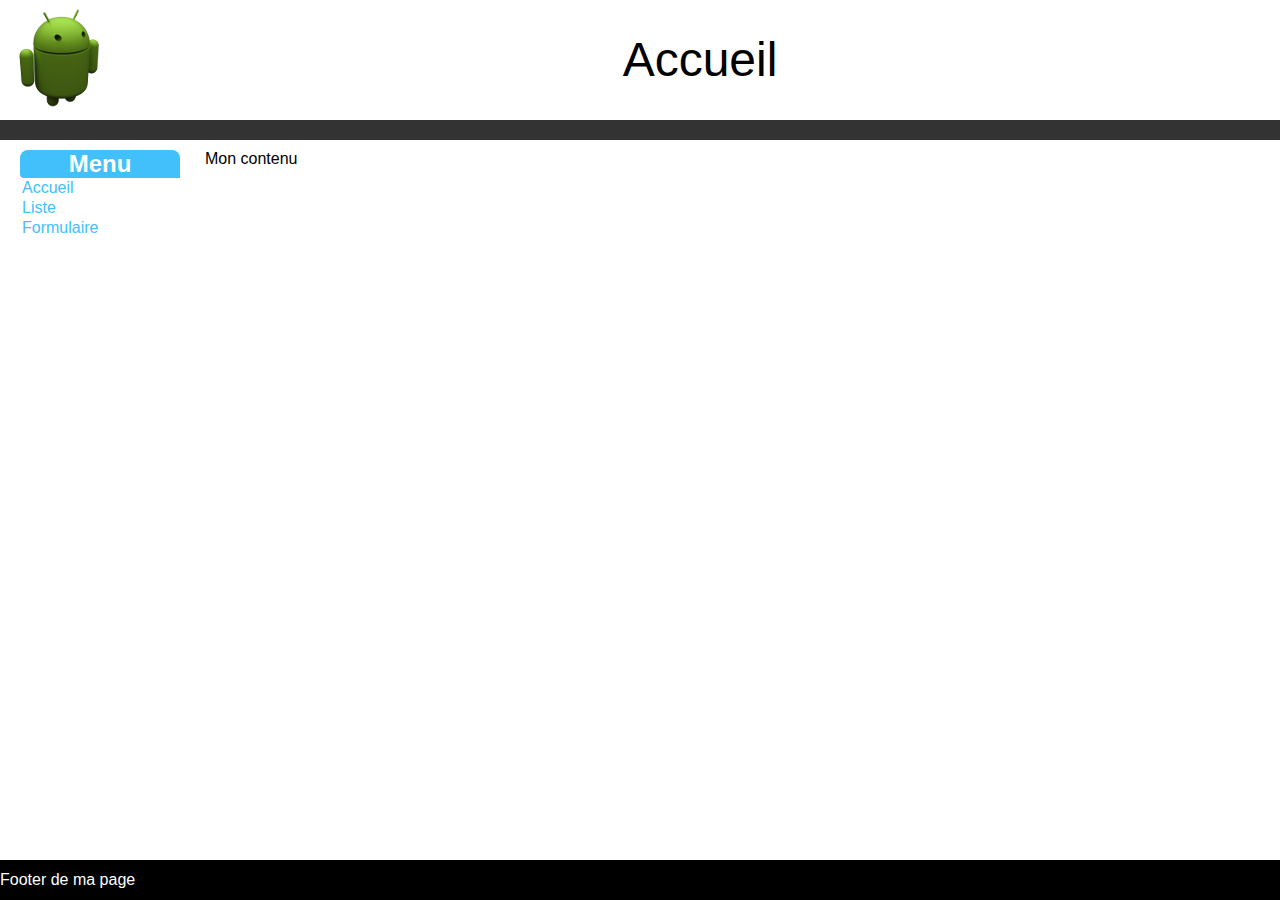
<file: SIO2/Atelier Web/Michel/index.html>
<!DOCTYPE html>
<html>
	<head>
		<title>Mon site</title>
		<link href="styles/styles.css" rel="stylesheet" />
	</head>
	<body>
		<header id="headerbanner">
			<section id="logo">
				
			</section>
			<section id="banner">
				Accueil
			</section>
		</header>
		<footer id="headerfooter">
				
		</footer>
		<section id="contentwrapper">
			<section id="leftmenubar">
				<nav class="menu leftmenu">
					<header>
						Menu
					</header>
					<a href="index.html" title="Accueil">Accueil</a>
					<a href="liste.html" title="Liste">Liste</a>
					<a href="formulaire.html" title="Formulaire">Formulaire</a>				
				</nav>
			</section>
			<section id="content">
				Mon contenu
			</section>
		</section>
		<footer id="pagefooter">
			Footer de ma page
		</footer>
	</body>
</html>
</file>
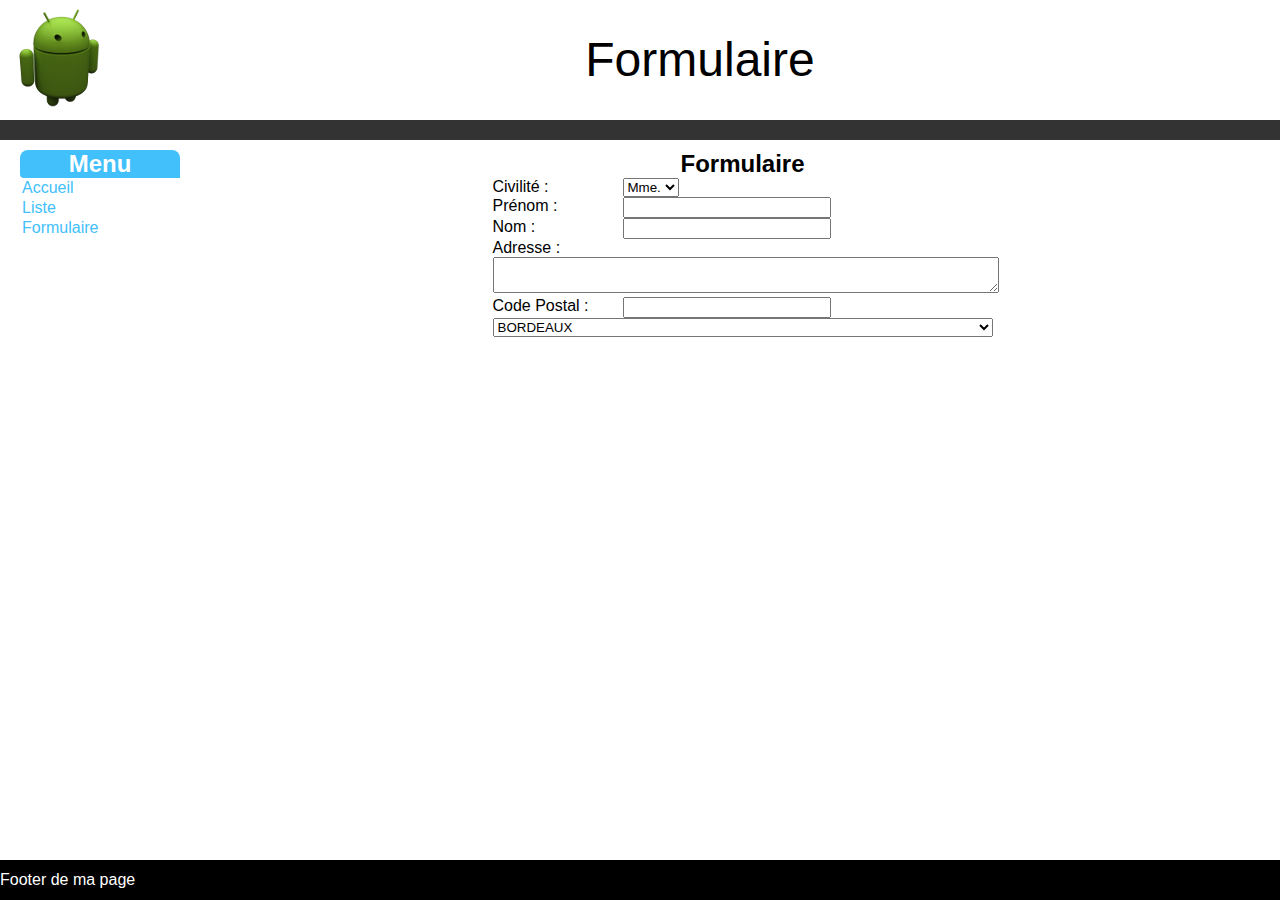
<file: SIO2/Atelier Web/Michel/formulaire.html>
<!DOCTYPE html>
<html>
	<head>
		<title>Mon site</title>
		<link href="styles/styles.css" rel="stylesheet" />
		<link href="styles/styles_forms.css" rel="stylesheet" />
	</head>
	<body>
		<header id="headerbanner">
			<section id="logo">
				
			</section>
			<section id="banner">
				Formulaire
			</section>
		</header>
		<footer id="headerfooter">
			
		</footer>
		<section id="contentwrapper">
			<section id="leftmenubar">
				<nav class="menu leftmenu">
					<header>
						Menu
					</header>
					<a href="index.html" title="Accueil">Accueil</a>
					<a href="liste.html" title="Liste">Liste</a>
					<a href="formulaire.html" title="Formulaire">Formulaire</a>				
				</nav>
			</section>
			<section id="content">
				<form id="frmpersonne" action="" method="get">
					<h2>Formulaire</h2>
					<label for="civilite">Civilité :</label>
					<select id="civilite" name="civilite">
						<option value="1">Mme.</option>
						<option value="2">Mr.</option>
					</select><br />
					<label for="txtprenom">Prénom :</label>
					<input id="txtprenom" type="text" name="txtprenom" /><br />
					<label for="txtnom">Nom :</label>
					<input id="txtnom" type="text" name="txtnom" /><br />
					<label for="txtadresse">Adresse :</label><br />
					<textarea id="txtadresse" name="txtadresse"></textarea><br />
					<label for="txtcodepostal">Code Postal :</label>
					<input id="txtcodepostal" type="text" name="txtcodepostal" /><br />
					<select name="cbville">
						<option value="1">BORDEAUX</option>
						<option value="2">MERIGNAC</option>
					</select><br />
					
				</form>
			</section>
		</section>
		<footer id="pagefooter">
			Footer de ma page
		</footer>
	</body>
</html>
</file>
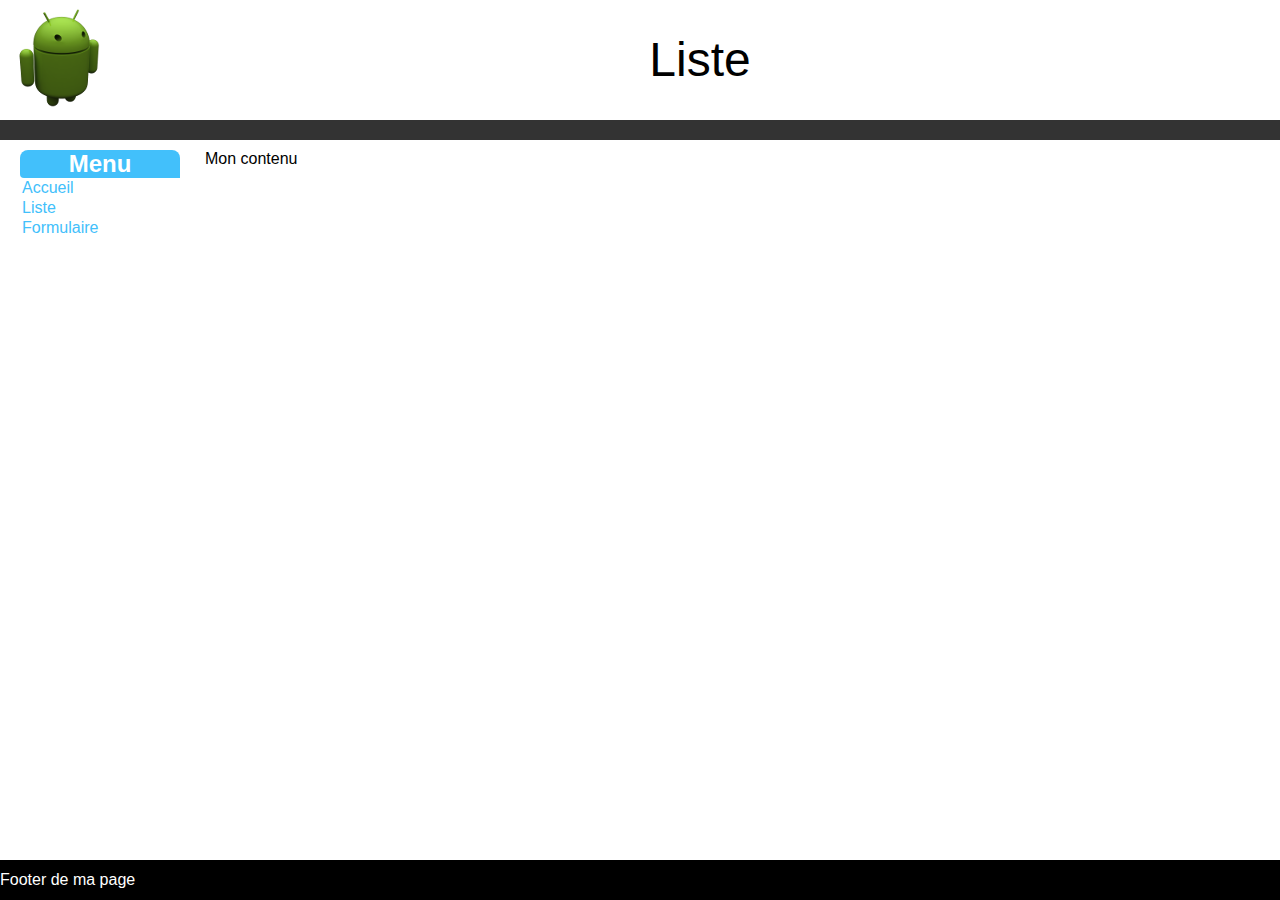
<file: SIO2/Atelier Web/Michel/liste.html>
<!DOCTYPE html>
<html>
	<head>
		<title>Mon site</title>
		<link href="styles/styles.css" rel="stylesheet" />
	</head>
	<body>
		<header id="headerbanner">
			<section id="logo">
				
			</section>
			<section id="banner">
				Liste
			</section>
		</header>
		<footer id="headerfooter">
				
		</footer>
		<section id="contentwrapper">
			<section id="leftmenubar">
				<nav class="menu leftmenu">
					<header>
						Menu
					</header>
					<a href="index.html" title="Accueil">Accueil</a>
					<a href="liste.html" title="Liste">Liste</a>
					<a href="formulaire.html" title="Formulaire">Formulaire</a>				
				</nav>
			</section>
			<section id="content">
				Mon contenu
			</section>
		</section>
		<footer id="pagefooter">
			Footer de ma page
		</footer>
	</body>
</html>
</file>
<file: SIO2/Atelier Web/Michel/styles/styles.css>
body {
    margin: 0px;
    min-width: 1000px;
    font-family: Verdana, Geneva, Arial, Helvetica, sans-serif;
    background-color: rgba(255, 255, 255, .8);
}

#headerbanner{
    width: 100%; 
    height: 120px; 
}

#logo{
    height: 120px;
    width: 120px;
    float: left;
    background-image: url(../images/bugdroid.png);
}

#banner{
    line-height: 120px; 
    text-align: center; 
    font-size: 48px; 
    margin-left: 120px; 
}

footer{
    width: 100%;
    background-color: black;
    color: white;
    display: block;
}

#headerfooter {
    height: 20px;
    text-transform: uppercase;
    line-height: 20px;
    opacity: 0.8;
}

#contentwrapper{
    width: 100%;
    min-height: 600px;  
    clear: both; 
    margin-top: 10px;
}

#leftmenubar{
    min-height: 600px;
    width: 200px;
    float: left;
}

#content {
    min-height: 600px; 
    margin-left: 200px;
    padding-left: 5px;
}

#content article.left{
    width: 50%;
    display: inline-block;
    float: left;
}

#content article.right{
    width: 50%;
    display: inline-block;
}

#pagefooter{
    height: 40px; 
    line-height: 40px; 
    position: fixed;
    bottom: 0;
}

#pagefooter #footertext{
    display: block;
    width: 500px;
    text-align: left;
    padding-left: 10px;
    font-size: 9px; 
    font-style:italic; 
    float: left;
}

#pagefooter #social_links{
    margin-left: 510px;
    text-align: right;
}

#pagefooter #social_links a{
    text-decoration: none;    
    display: inline-block;
    background-image: url(../images/bkg_social.png);
    background-repeat: no-repeat;    
    width: 36px;
    height: 36px;
    margin: 2px;
}

#pagefooter #social_links img{
    border: none;
    margin: 6px 5px;
}

.menu{
    width: 160px;
    margin-bottom: 10px;
    margin-left: auto;
    margin-right: auto;
}

.menu header{
    width: 100%;
    text-align: center; 
    font-weight: bold;
    font-size: 24px;
    background-color: #42c0fb;
    color: white;
    border-radius: 8px 8px 0px 4px;
}

.menu a, .menu a:visited{
    display: block;
    width: 100%;
    line-height: 20px;
    font-size: 16px;
    text-decoration: none;
    margin-left: 2px;
    color: #42c0fb;
}

.menu a:hover{
    text-decoration: none;
    font-style: italic;
    font-weight: bold;
}


aside#photo{
    width: 350px;
    height: 400px;
    margin-left: 10px;
    display: inline-block;
    background-color: #cccccc;
    border-radius: 6px;
}

aside#photo>img{
    border: none;
    display: inline-block;
    width: 300px;
    height: 350px;
    margin: 20px 20px;
}
</file>
<file: SIO2/Atelier Web/Michel/styles/styles_forms.css>
#frmpersonne{
    width: 500px;
    margin: 10px auto;
}

#frmpersonne h2{
    display: block;
    width: 100%;
    text-align: center;
    margin: 0px;
}

#frmpersonne label{
    display: block;
    float: left;
    width: 120px;
    margin-right: 10px;
    
}

#frmpersonne input[type=text]{
    width: 200px;
}

#frmpersonne select[name=cbville], #frmpersonne textarea{
    width: 100%;
}

#frmpersonne input:focus, #frmpersonne select:focus, #frmpersonne textarea:focus{
    border-color: red;
}
</file>
